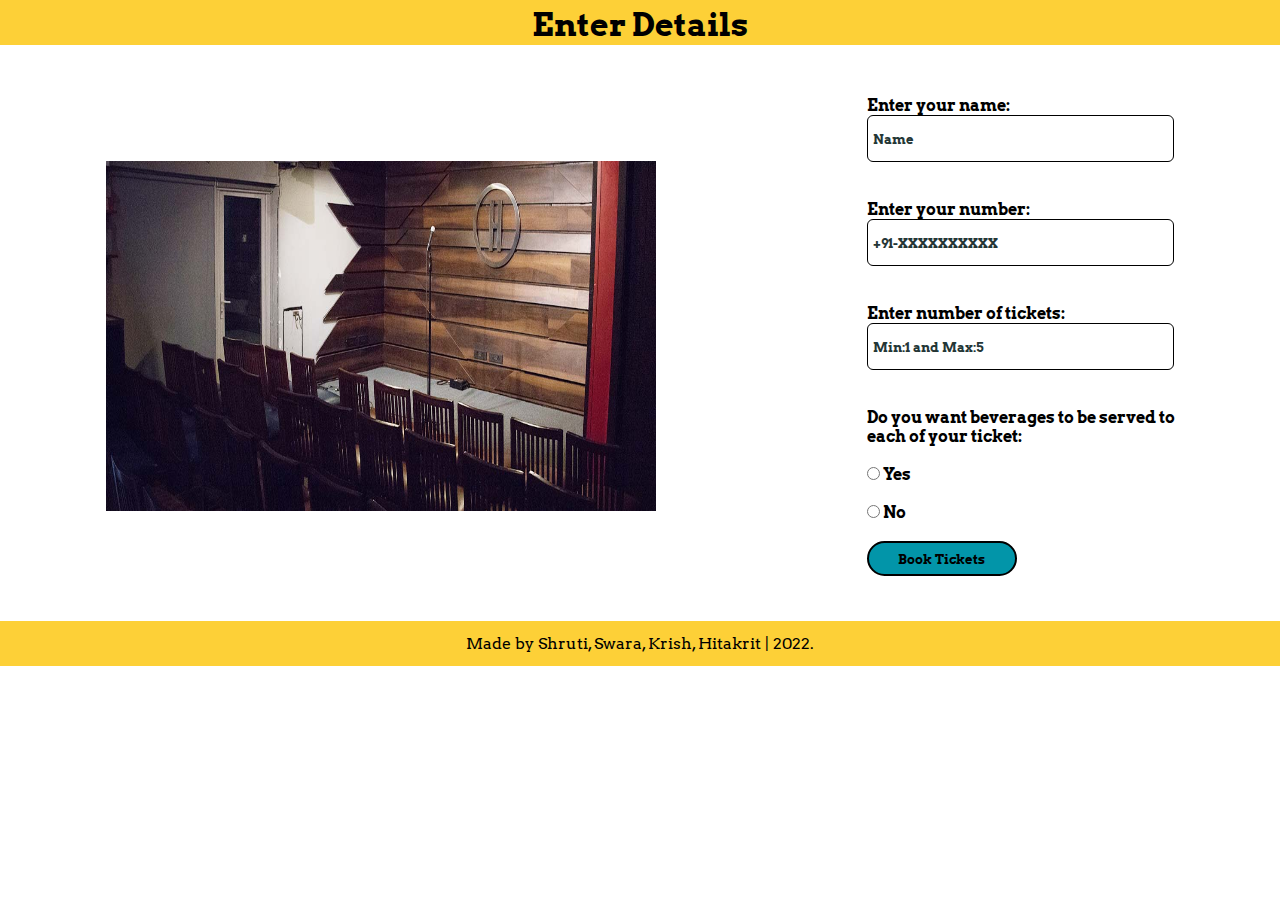
<file: book.html>
<!DOCTYPE html>
<html>

<head>

	<title>Book A Laugh</title>
	<link rel="stylesheet" href="css/style-book.css">
	<script type="text/javascript" src="js/book-show-script.js"></script>
	<link rel="preconnect" href="https://fonts.googleapis.com">
	<link rel="preconnect" href="https://fonts.gstatic.com" crossorigin>
	<link href="https://fonts.googleapis.com/css2?family=Arvo&display=swap" rel="stylesheet">
</head>

<body>

	<header>
		<h1>Enter Details</h1>
	</header>

	<form method="get" action="Thankyou.html">
		<div class="root">
			<div class="left">
				<img src="images/habitat.jpg" alt="Habitat Hall">
			</div>
			<div class="right">
				<form action="thankyou.html" method="get">
					<label>
						Enter your name:</br>
						<input type="text" id="fname" class="details" placeholder="Name" onblur="nameValidate();">
						<br>
						<span id="errname">&nbsp;</span>
					</label>
					<br><br>
					<label>
						Enter your number:</br>
						<input type="text" id="fphone" class="details" placeholder="+91-XXXXXXXXXX" onblur="numberValidate();">
						<br>
						<span id="errphone">&nbsp;</span>
					</label>
					<br><br>
					<label>
						Enter number of tickets:</br>
						<input type="number" id="fticketno" class="details" min="1" max="5" placeholder="Min:1 and Max:5"
							onblur="ticketValidate()" />
							<br>
						<span id="errticket">&nbsp;</span>
					</label>
					</br></br>
					<label>
						Do you want beverages to be served to <br>each of your ticket:
					</label>
					</br></br>
					<input type="radio" id="yes" name="yesorno" onclick="displaycost();">
					<label>Yes</label>
					</br></br>
					<input type="radio" id="no" name="yesorno" onclick="displaycost();">
					<label>No</label>
					</br></br>

					<input onclick="window.location.href='thankyou.html';" class="btn" value="Book Tickets" id="btn" type="button">
				</form>
			</div>
		</div>
	</form> 	
	<footer>Made by&nbsp;Shruti, Swara, Krish, Hitakrit</a>&nbsp;| 2022.</footer>

</body>
</html>
</file>
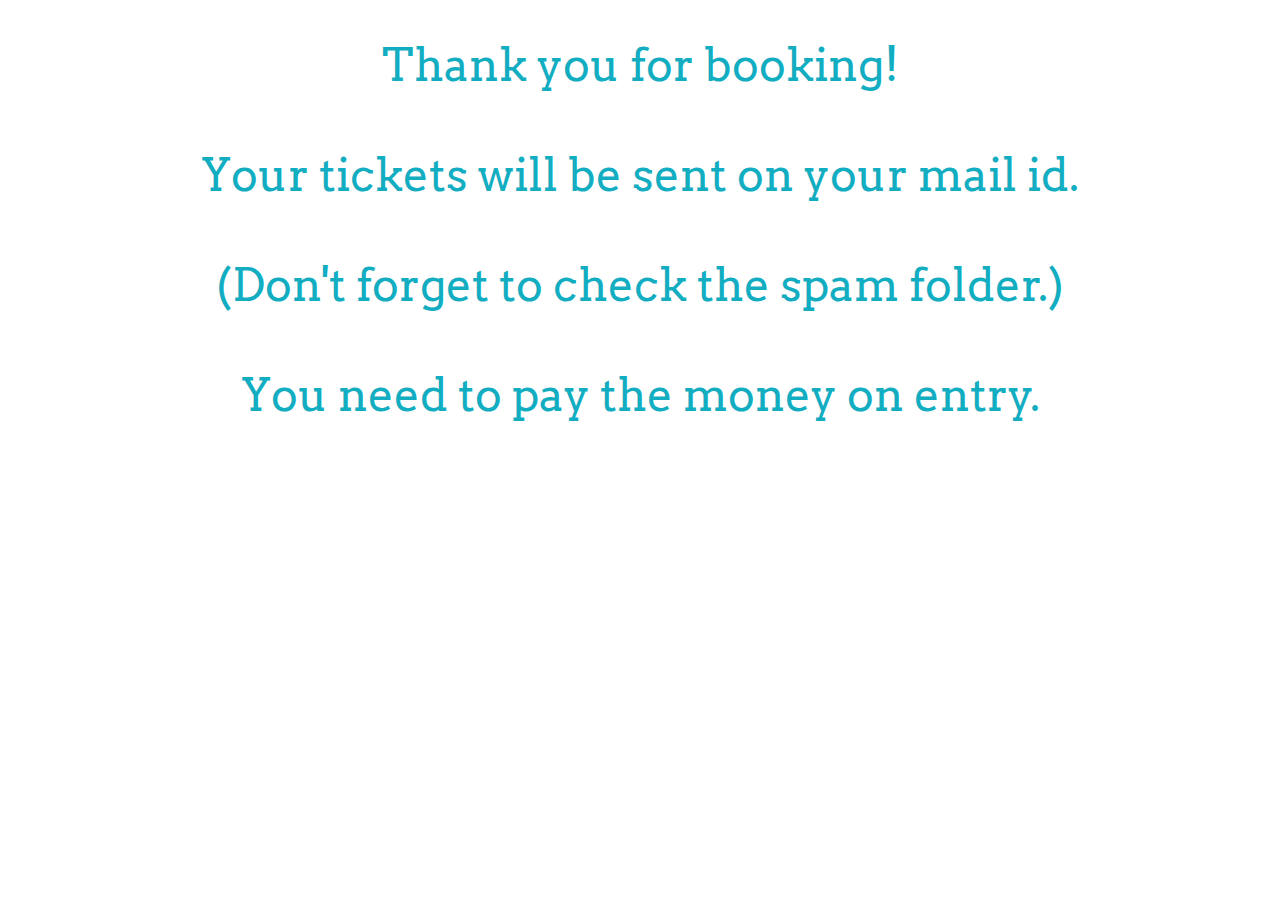
<file: thankyou.html>
<!DOCTYPE html>
<html>

    <head>
		<title>Book A Laugh</title>
		<link rel="preconnect" href="https://fonts.googleapis.com">
		<link rel="preconnect" href="https://fonts.gstatic.com" crossorigin>
		<link href="https://fonts.googleapis.com/css2?family=Arvo&display=swap" rel="stylesheet">
	</head>

    <body>
        <p>Thank you for booking!</br>
        </br>Your tickets will be sent on your mail id.</br>
        </br>(Don't forget to check the spam folder.)</br>
        </br>You need to pay the money on entry.</p>        
    </body>

<style>
	

body{
	font-family: 'Arvo', serif;
}

p{
	display: flex;
	justify-content: center;
	align-items: center;
	text-align: center;
	margin-top: 3%;
	font-size: 45px;
	color: #12adc1;
}

</style>

</html>
</file>
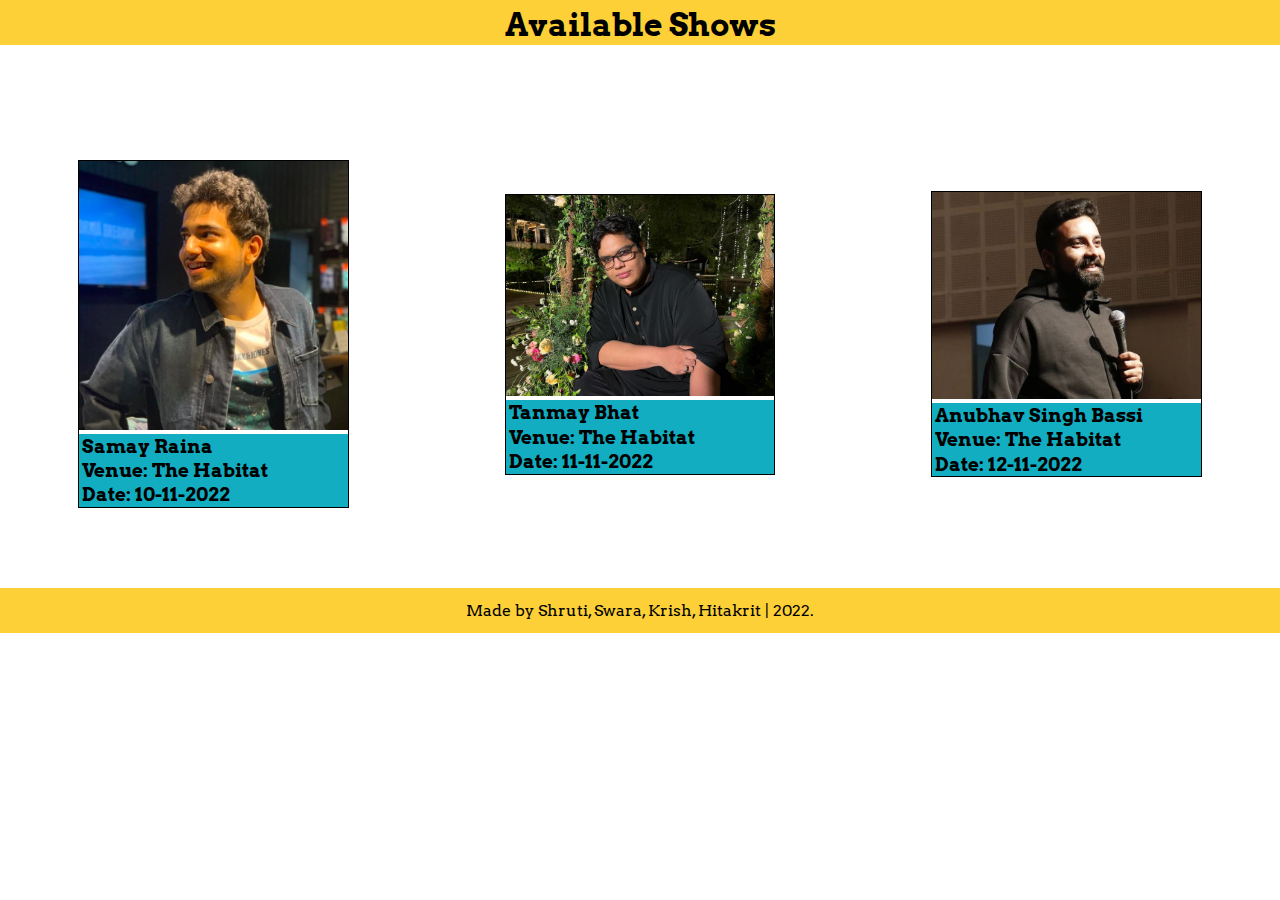
<file: html/available-shows.html>
<!DOCTYPE html>
<html lang="en">
<head>
	<meta charset="UTF-8">
	<meta http-equiv="X-UA-Compatible" content="IE=edge">
	<meta name="viewport" content="width=device-width, initial-scale=1.0">
	<link rel="stylesheet" href="../css/style-available.css">
	<link rel="preconnect" href="https://fonts.googleapis.com">
	<link rel="preconnect" href="https://fonts.gstatic.com" crossorigin>
	<link href="https://fonts.googleapis.com/css2?family=Arvo&display=swap" rel="stylesheet">
	<title>Document</title>
</head>
<body>
	<header>
		<h1>Available Shows</h1>
	</header>
	<div class="root">
		<div class="show-parent">
			<div class="show">
				<a href="book.html"><img src="../images/samay-raina.jpg" alt="Samay Raina"></a>
				<div class="details">
					<h3>Samay Raina</h3>
					<h3>Venue: The Habitat</h3>
					<h3>Date: 10-11-2022</h3>
				</div>
			</div>
		</div>
		
		<div class="show-parent">
			<div class="show">
				<a href="book.html"><img src="../images/tanmay-bhat.jpg" alt="Tanmay Bhat"></a>
				<div class="details">
					<h3>Tanmay Bhat</h3>
					<h3>Venue: The Habitat</h3>
					<h3>Date: 11-11-2022</h3>
				</div>
			</div>
		</div>
		
		<div class="show-parent">
			<div class="show">
				<a href="book.html"><img src="../images/anubhav-bassi.jpg" alt="Anubhav Singh Bassi"></a>
				<div class="details">
					<h3>Anubhav Singh Bassi</h3>
					<h3>Venue: The Habitat</h3>
					<h3>Date: 12-11-2022</h3>
				</div>
			</div>
		</div>		
	</div>
	<footer>Made by&nbsp;Shruti, Swara, Krish, Hitakrit</a>&nbsp;| 2022.</footer>
</body>
</html>
</file>
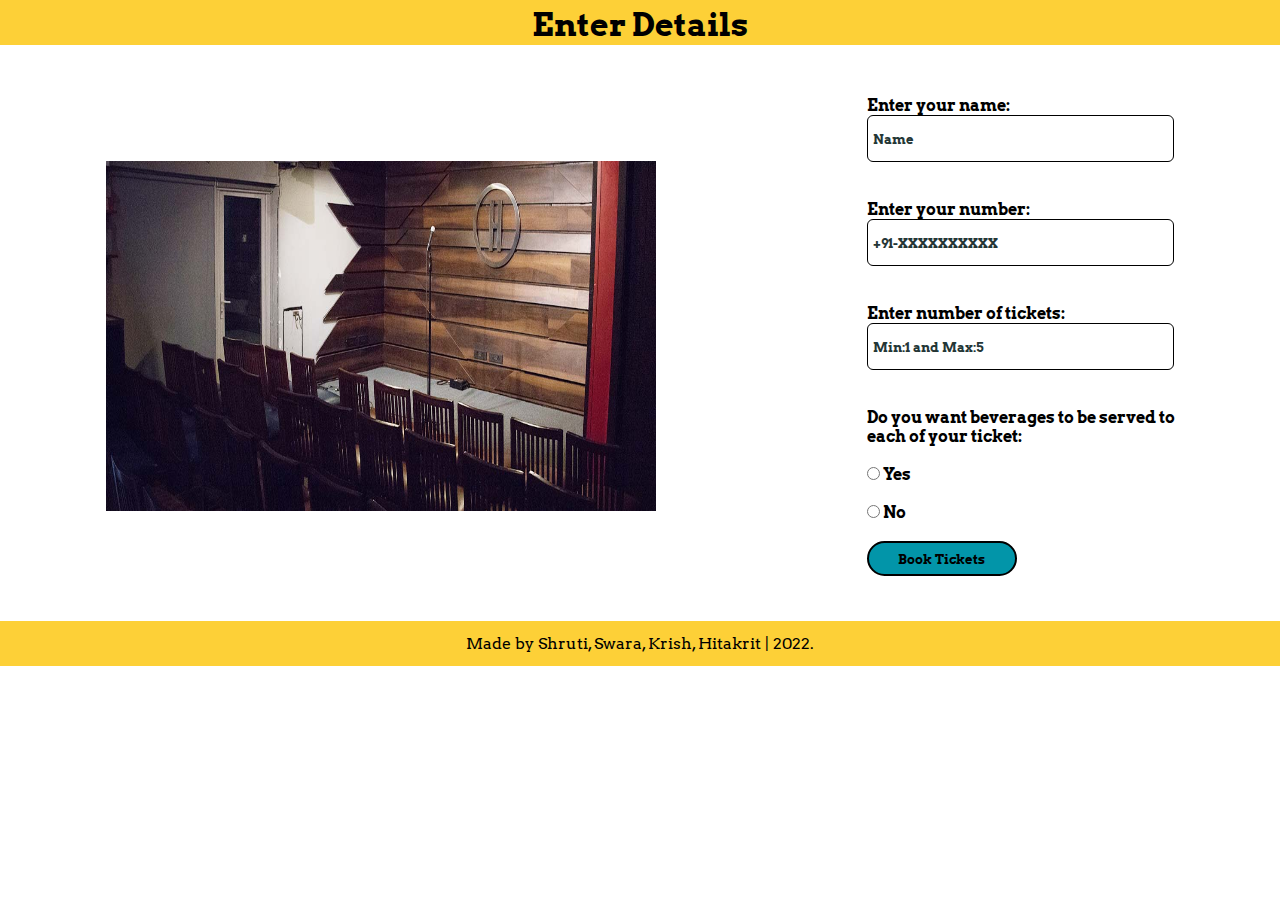
<file: html/book.html>
<!DOCTYPE html>
<html>

<head>

	<title>BookYourComedyShowTicket</title>
	<link rel="stylesheet" href="/css/style-book.css">
	<script type="text/javascript" src="../js/book-show-script.js"></script>
	<link rel="preconnect" href="https://fonts.googleapis.com">
	<link rel="preconnect" href="https://fonts.gstatic.com" crossorigin>
	<link href="https://fonts.googleapis.com/css2?family=Arvo&display=swap" rel="stylesheet">
</head>

<body>

	<header>
		<h1>Enter Details</h1>
	</header>

	<form method="get" action="Thankyou.html">
		<div class="root">
			<div class="left">
				<img src="../images/habitat.jpg" alt="Habitat Hall">
			</div>
			<div class="right">
				<form action="thankyou.html">
					<label>
						Enter your name:</br>
						<input type="text" id="fname" class="details" placeholder="Name" onblur="nameValidate();">
						<br>
						<span id="errname">&nbsp;</span>
					</label>
					<br><br>
					<label>
						Enter your number:</br>
						<input type="text" id="fphone" class="details" placeholder="+91-XXXXXXXXXX" onblur="numberValidate();">
						<br>
						<span id="errphone">&nbsp;</span>
					</label>
					<br><br>
					<label>
						Enter number of tickets:</br>
						<input type="number" id="fticketno" class="details" min="1" max="5" placeholder="Min:1 and Max:5"
							onblur="ticketValidate()" />
							<br>
						<span id="errticket">&nbsp;</span>
					</label>
					</br></br>
					<label>
						Do you want beverages to be served to <br>each of your ticket:
					</label>
					</br></br>
					<input type="radio" id="yes" name="yesorno" onclick="displaycost();">
					<label>Yes</label>
					</br></br>
					<input type="radio" id="no" name="yesorno" onclick="displaycost();">
					<label>No</label>
					</br></br>

					<input onclick="window.location.href='thankyou.html';" class="btn" value="Book Tickets" id="btn" type="button">
				</form>
			</div>
		</div>
	</form> 	
	<footer>Made by&nbsp;Shruti, Swara, Krish, Hitakrit</a>&nbsp;| 2022.</footer>

</body>
</html>
</file>
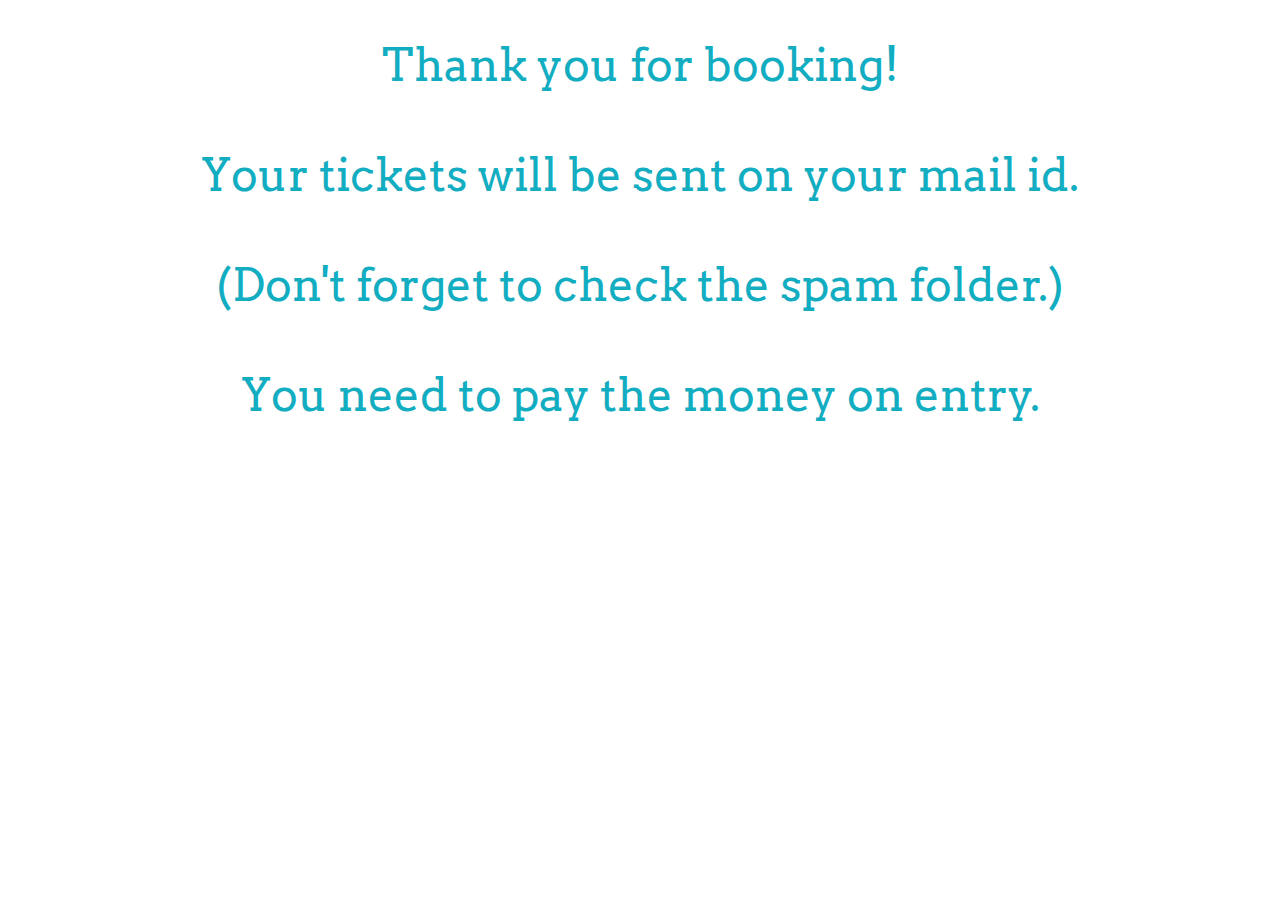
<file: html/thankyou.html>
<!DOCTYPE html>
<html>

    <head>
		<title>BookYourComedyShowTicket</title>
		<link rel="preconnect" href="https://fonts.googleapis.com">
		<link rel="preconnect" href="https://fonts.gstatic.com" crossorigin>
		<link href="https://fonts.googleapis.com/css2?family=Arvo&display=swap" rel="stylesheet">
	</head>

    <body>
        <p>Thank you for booking!</br>
        </br>Your tickets will be sent on your mail id.</br>
        </br>(Don't forget to check the spam folder.)</br>
        </br>You need to pay the money on entry.</p>        
    </body>

<style>
	

body{
	font-family: 'Arvo', serif;
}

p{
	display: flex;
	justify-content: center;
	align-items: center;
	text-align: center;
	margin-top: 3%;
	font-size: 45px;
	color: #12adc1;
}

</style>

</html>
</file>
<file: css/style-book.css>
*{
	margin: 0;
	padding: 0;
	background-color: #FFFFFF;
	font-weight: bold;
	font-family: 'Arvo', serif;
}

h1{
	background-color: #fdd037;
}

.root{
	display: flex;
	justify-content: space-around;
	align-items: center;
	margin-top: 4%;
}

.details{
	width: 300px;
	height: 35px;
	padding-top: 5px;
	border: 1px solid black;
	border-radius: 6px;
	padding-left: 5px;
	padding-bottom: 5px;
}

::placeholder 
{ 
	color: rgb(36, 54, 54);
}

header{
	font-family: 'Prompt', sans-serif;
	display: flex;
	justify-content: center;
	padding-top: 5px;
	background-color: #fdd037;
}

.left{
	display: flex;
	flex-direction: column;
	justify-content: space-between;
	align-items: center;
}

.btn{
	display: flex;
	justify-content: center;
	align-items: center;
	background-color: #0295a9;
	border-radius: 25px;
	border: 2px black solid;
	width: 150px;
	height: 35px;
}

img{
	width: 550px;
	height: 350px;
}

span{
	font-size: 13px;
	color: #0295a9;
}

footer{
	display: flex;
	justify-content: center;
	background-color: #fdd037;
	align-items: center;
	font-weight: normal;
	bottom: 0;
	height: 5vh;
	margin-top: 45px;
}
</file>
<file: css/style-available.css>
*{
	margin: 0;
	padding: 0;
	background-color: #FFFFFF;
	font-weight: bold;
	scroll-behavior: smooth;
	font-family: 'Arvo', serif;
}

h1{
	background-color: #fdd037;
}

h2, h3{
	font-family: 'Arvo', serif;
	padding-left: 3px;
	padding-top: 2px;
	line-height: 1.2;
	background-color: #12adc1;
}

img{
	width: 21vw;
}

.root{
	display: flex;
	justify-content: space-around;
	align-items: center;
	margin-top: 9%;
}

footer{
	display: flex;
	justify-content: center;
	background-color: #fdd037;
	align-items: center;
	font-weight: normal;
	bottom: 0;
	height: 5vh;
	margin-top: 80px;
}

header{
	font-family: 'Prompt', sans-serif;
	display: flex;
	justify-content: center;
	padding-top: 5px;
	background-color: #fdd037;
}

.show{
	border: 1px black solid;
	background-color: #12adc1;
}
</file>
